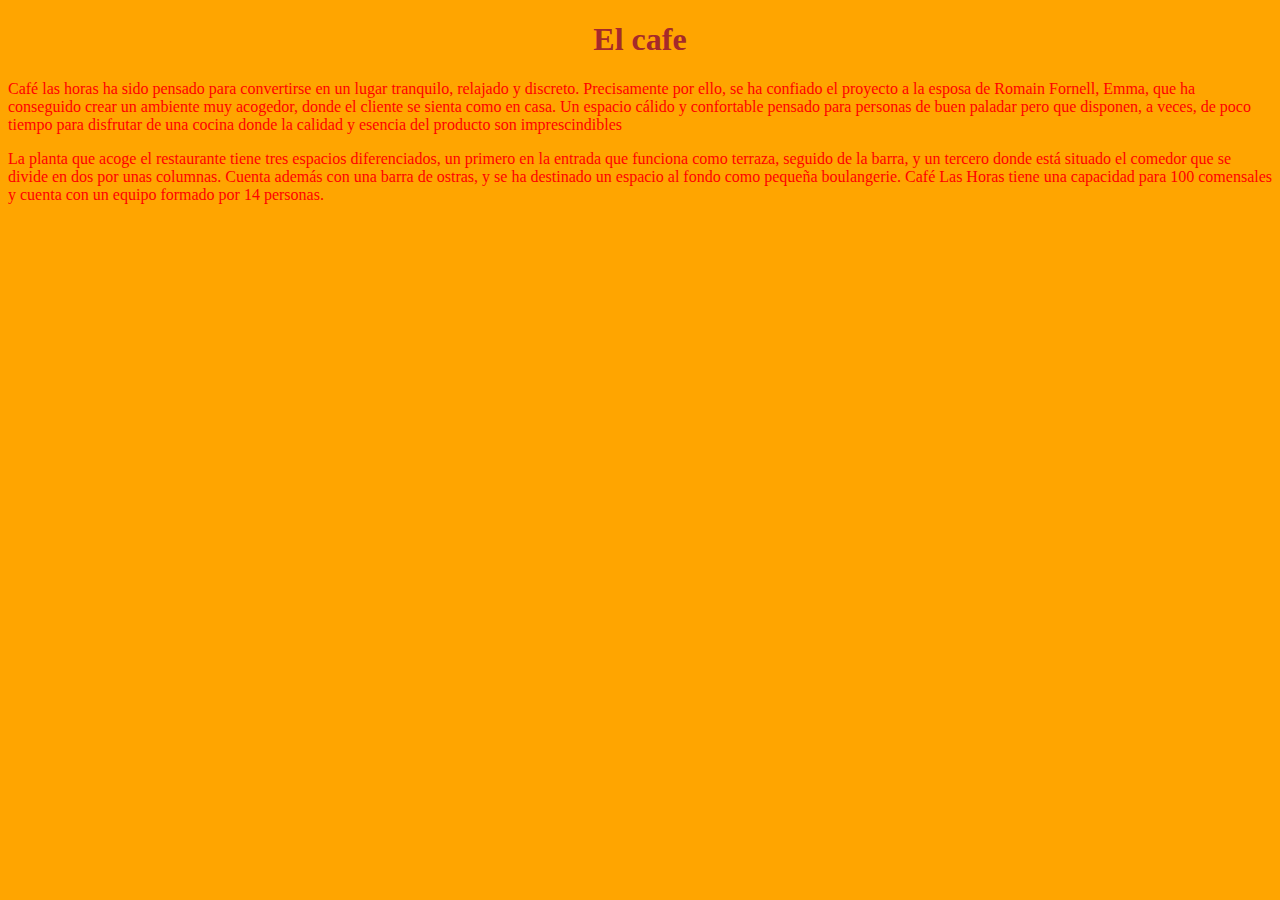
<file: elcafe4.2/public/elcafe.html>
<!DOCTYPE html>
<html>
<head>
<meta charset="ISO-8859-1">
<title>El Cafe</title>
<link rel="stylesheet" href="elcafe.css">
</head>
<body>
<h1>El cafe</h1>
<p>Caf� las horas ha sido pensado para convertirse en un lugar tranquilo, relajado y discreto. Precisamente por ello, se ha confiado el proyecto a la esposa de Romain Fornell, Emma, que ha conseguido crear un ambiente muy acogedor, donde el cliente se sienta como en casa. Un espacio c�lido y confortable pensado para personas de buen paladar pero que disponen, a veces, de poco tiempo para disfrutar de una cocina donde la calidad y esencia del producto son imprescindibles</p>
<p>La planta que acoge el restaurante tiene tres espacios diferenciados, un primero en la entrada que funciona como terraza, seguido de la barra, y un tercero donde est� situado el comedor que se divide en dos por unas columnas. Cuenta adem�s con una barra de ostras, y se ha destinado un espacio al fondo como peque�a boulangerie. Caf� Las Horas tiene una capacidad para 100 comensales y cuenta con un equipo formado por 14 personas.</p>
</body>
</html>
</file>
<file: elcafe4.2/public/elcafe.css>
@charset "ISO-8859-1";
h1{
	color: brown;
	text-align: center;
}
p{
	color: red;
}
body{
	background-color:orange;
}
</file>
